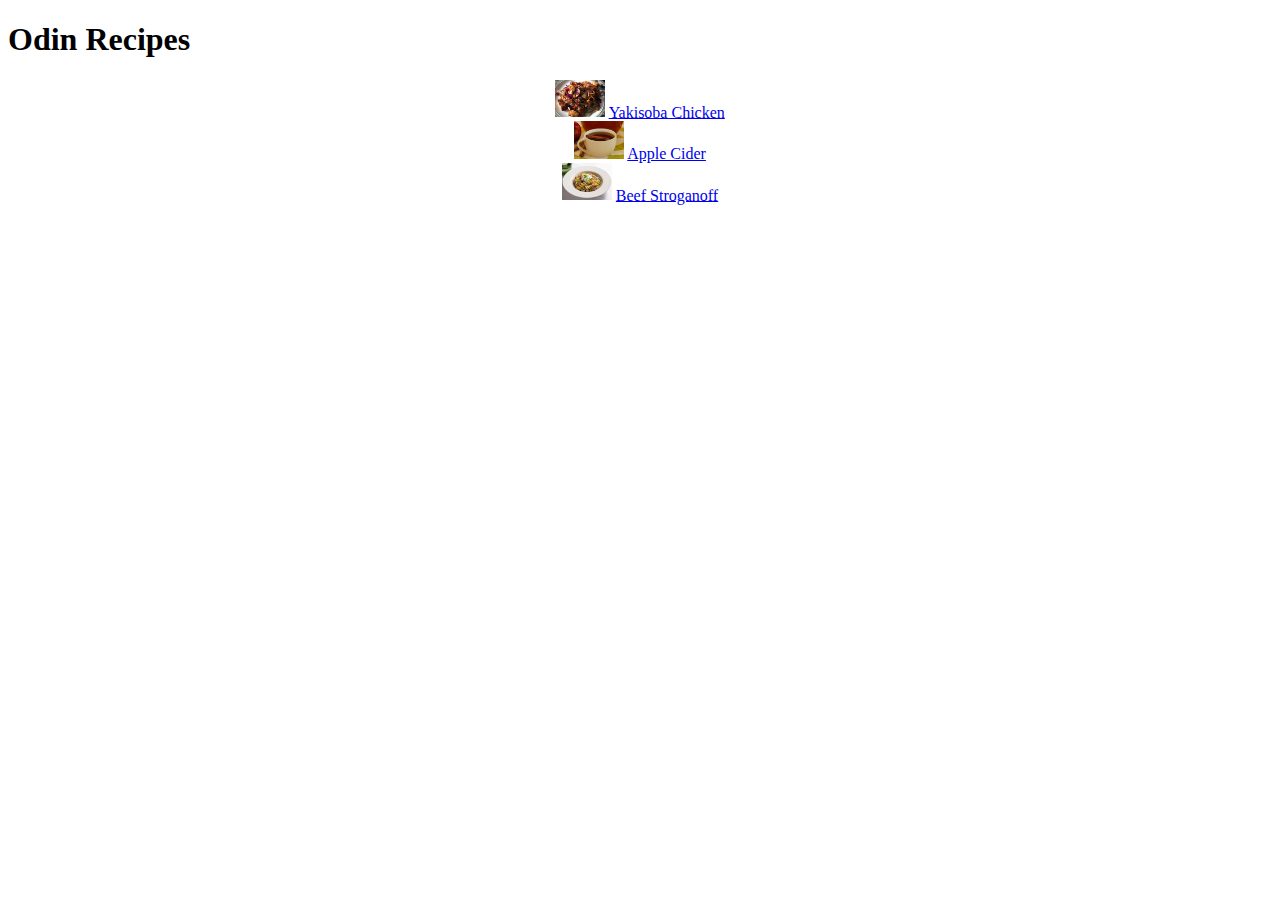
<file: index.html>
<!DOCTYPE html>
<html lang="en">
  <head>
    <meta charset="UTF-8">
    <meta name="viewport" content="width=device-width, initial-scale=1.0">
    <link rel="stylesheet" href="style.css">
    <title>Recipes Home</title>
  </head>
  <body>
    <h1>Odin Recipes</h1>
    <div class="recipes">
      <div class="yakisoba">
        <img src="./images/chicken.jpg" alt="Picture of yakisoba" width="50"></src>
        <a href="./recipes/yakisoba_chicken.html">Yakisoba Chicken</a>
      </div>
      <div class="apple-cider">
        <img src="./images/apple-cider.jpg" alt="Picture of apple cider" width="50">
        <a href="./recipes/apple_cider.html">Apple Cider</a>
      </div>
      <div class="stroganoff">
        <img src="./images/stroganoff.jpg" alt="Picture of beef stroganoff" width="50">
        <a href="./recipes/stroganoff.html">Beef Stroganoff</a>
      </div>
    </div>
    
  </body>
</html>
</file>
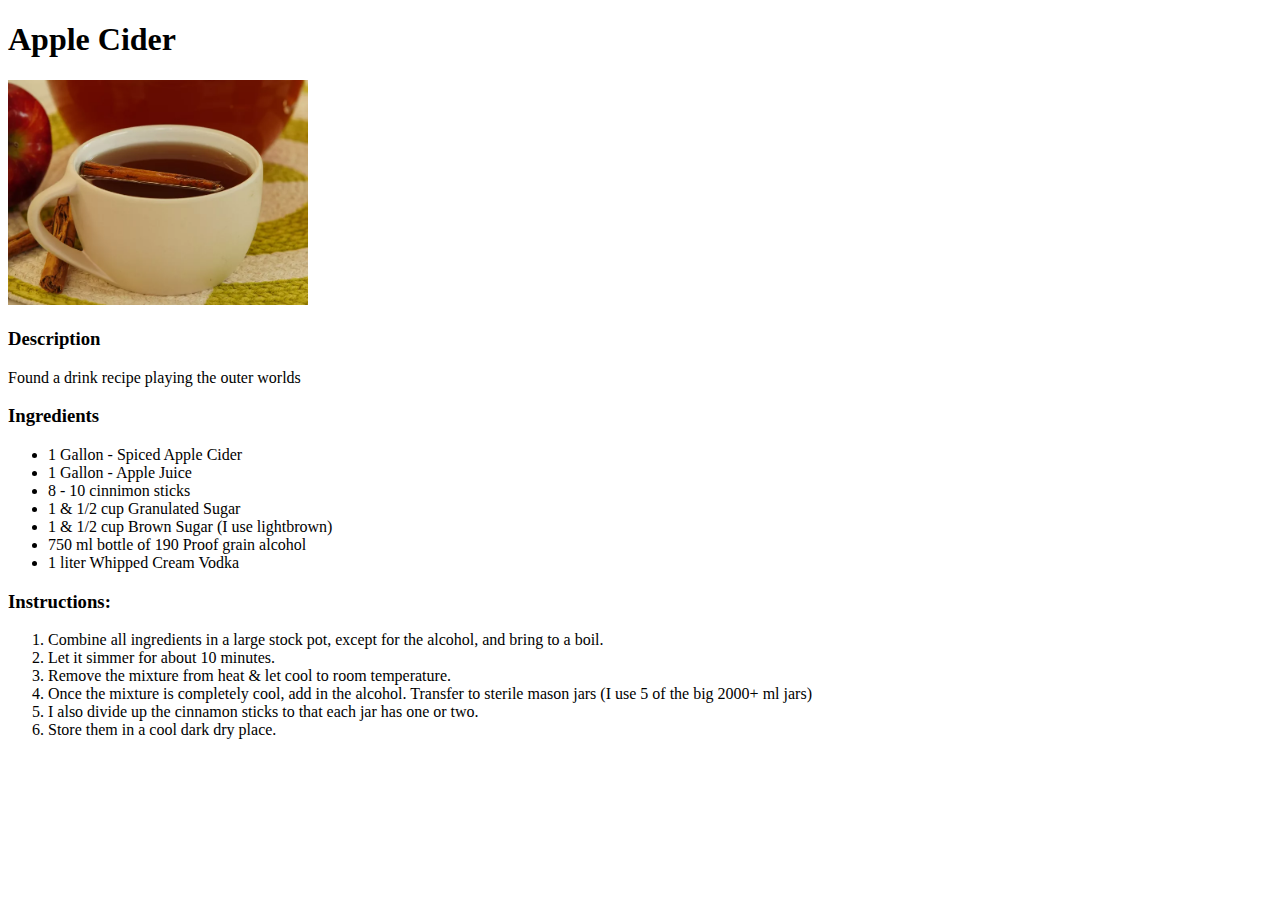
<file: recipes/apple_cider.html>
<!DOCTYPE html>
<html lang="en">
<head>
    <meta charset="UTF-8">
    <meta name="viewport" content="width=device-width, initial-scale=1.0">
    <title>Apple Cider Recipe</title>
</head>
<body>
  <h1>Apple Cider</h1>
  <img src="../images/apple-cider.jpg" alt="Photo of a cup of apple cider with a cinnamon stick on top" width="300">

  <h3>Description</h3>
    <p>Found a drink recipe playing the outer worlds</p>  
  
  <h3>Ingredients</h3>
  <ul>
    <li>1 Gallon - Spiced Apple Cider</li>
    <li>1 Gallon - Apple Juice</li>
    <li>8 - 10 cinnimon sticks</li>
    <li>1 & 1/2 cup Granulated Sugar</li>
    <li>1 & 1/2 cup Brown Sugar (I use lightbrown)</li>
    <li>750 ml bottle of 190 Proof grain alcohol</li>
    <li>1 liter Whipped Cream Vodka</li>
  </ul>

  <h3>Instructions:</h3>
  <ol>
    <li>Combine all ingredients in a large stock pot, except for the alcohol, and bring to a boil.</li>
    <li>Let it simmer for about 10 minutes.</li>
    <li>Remove the mixture from heat & let cool to room temperature.</li>
    <li>Once the mixture is completely cool, add in the alcohol. Transfer to sterile mason jars (I use 5 of the big 2000+ ml jars)</li>
    <li>I also divide up the cinnamon sticks to that each jar has one or two.</li>
    <li>Store them in a cool dark dry place.</li>
  </ol>

</body>
</html>
</file>
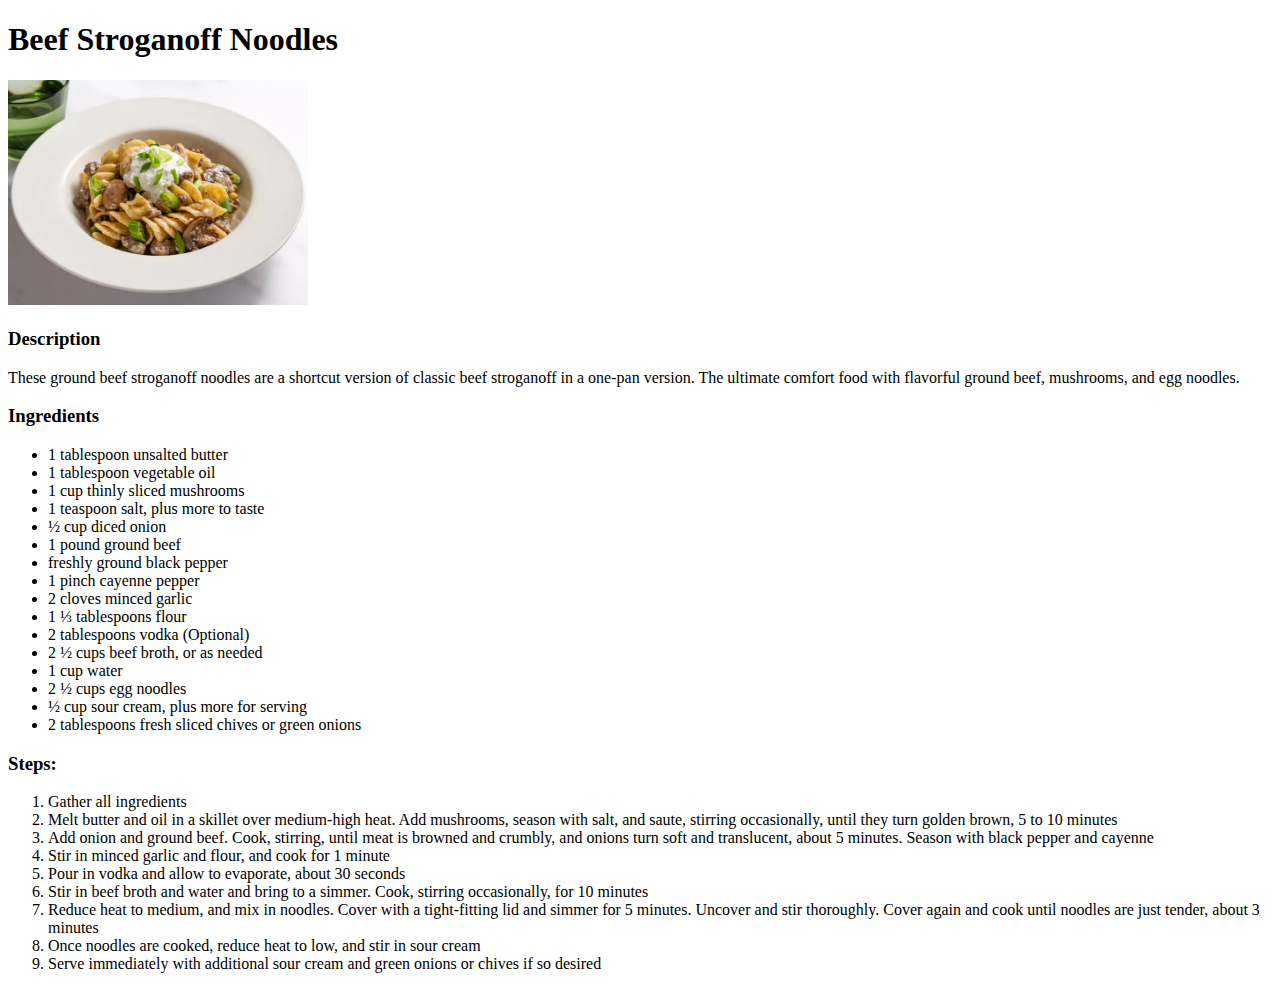
<file: recipes/stroganoff.html>
<!DOCTYPE html>
<html lang="en">
<head>
    <meta charset="UTF-8">
    <meta name="viewport" content="width=device-width, initial-scale=1.0">
    <title>Beef Stroganoff</title>
</head>
<body>
<h1>Beef Stroganoff Noodles</h1>
<img src="../images/stroganoff.jpg" alt="This beef stroganoff doesn't actually look good" width="300">

<h3>Description</h3>
<p>
    These ground beef stroganoff noodles are a shortcut version of classic beef stroganoff in a one-pan version. The ultimate comfort food with flavorful ground beef, mushrooms, and egg noodles.
</p>

<h3>Ingredients</h3>
<ul>
    <li>1 tablespoon unsalted butter</li>
    <li>1 tablespoon vegetable oil</li>
    <li>1 cup thinly sliced mushrooms</li>
    <li>1 teaspoon salt, plus more to taste</li>
    <li>½ cup diced onion</li>
    <li>1 pound ground beef</li>
    <li>freshly ground black pepper</li>
    <li>1 pinch cayenne pepper</li>
    <li>2 cloves minced garlic</li>
    <li>1 ⅓ tablespoons flour</li>
    <li>2 tablespoons vodka (Optional)</li>
    <li>2 ½ cups beef broth, or as needed</li>
    <li>1 cup water</li>
    <li>2 ½ cups egg noodles</li>
    <li>½ cup sour cream, plus more for serving</li>
    <li>2 tablespoons fresh sliced chives or green onions</li>
</ul>

<h3>Steps:</h3>
<ol>
    <li>Gather all ingredients</li>
    <li>Melt butter and oil in a skillet over medium-high heat. Add mushrooms, season with salt, and saute, stirring occasionally, until they turn golden brown, 5 to 10 minutes</li>
    <li>Add onion and ground beef. Cook, stirring, until meat is browned and crumbly, and onions turn soft and translucent, about 5 minutes. Season with black pepper and cayenne</li>
    <li>Stir in minced garlic and flour, and cook for 1 minute</li>
    <li>Pour in vodka and allow to evaporate, about 30 seconds</li>
    <li>Stir in beef broth and water and bring to a simmer. Cook, stirring occasionally, for 10 minutes</li>
    <li>Reduce heat to medium, and mix in noodles. Cover with a tight-fitting lid and simmer for 5 minutes. Uncover and stir thoroughly. Cover again and cook until noodles are just tender, about 3 minutes</li>
    <li>Once noodles are cooked, reduce heat to low, and stir in sour cream</li>
    <li>Serve immediately with additional sour cream and green onions or chives if so desired</li>
</ol>
    


</body>
</html>
</file>
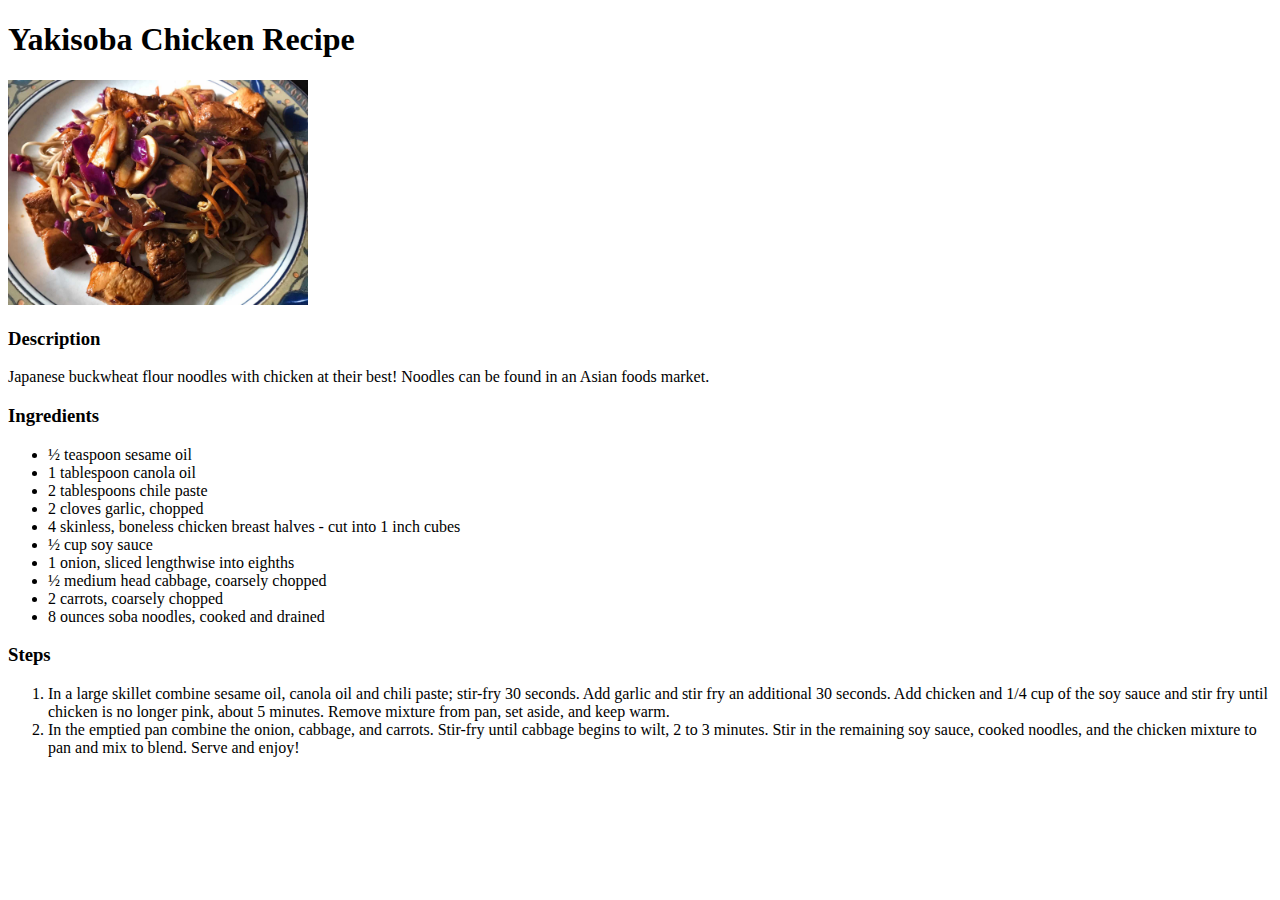
<file: recipes/yakisoba_chicken.html>
<!DOCTYPE html>
<html lang="en">
  <head>
    <meta charset="UTF-8">
    <title>Yakisoba chicken</title>
  </head>

  <body>
    <h1>Yakisoba Chicken Recipe</h1>
    <img src="../images/chicken.jpg" width="300" alt="Yakisoba chicken image">
    <h3>Description</h3>
    <p>
      Japanese buckwheat flour noodles with chicken at their best! Noodles can be found in an Asian foods market.
    </p>

    <h3>Ingredients</h3>
    <ul>
      <li>½ teaspoon sesame oil</li>
      <li>1 tablespoon canola oil</li>
      <li>2 tablespoons chile paste</li>
      <li>2 cloves garlic, chopped</li>
      <li>4 skinless, boneless chicken breast halves - cut into 1 inch cubes</li>
      <li>½ cup soy sauce</li>
      <li>1 onion, sliced lengthwise into eighths</li>
      <li>½ medium head cabbage, coarsely chopped</li>
      <li>2 carrots, coarsely chopped</li>
      <li>8 ounces soba noodles, cooked and drained</li>
    </ul>

    <h3>Steps</h3>
    <ol>
      <li>In a large skillet combine sesame oil, canola oil and chili paste; stir-fry 30 seconds. Add garlic and stir fry an additional 30 seconds. Add chicken and 1/4 cup of the soy sauce and stir fry until chicken is no longer pink, about 5 minutes. Remove mixture from pan, set aside, and keep warm.</li>
      <li>In the emptied pan combine the onion, cabbage, and carrots. Stir-fry until cabbage begins to wilt, 2 to 3 minutes. Stir in the remaining soy sauce, cooked noodles, and the chicken mixture to pan and mix to blend. Serve and enjoy!</li>
    </ol>

  </body>


</html>
</file>
<file: style.css>
.apple-cider, .stroganoff, .yakisoba {
    text-align: center;
}
</file>
